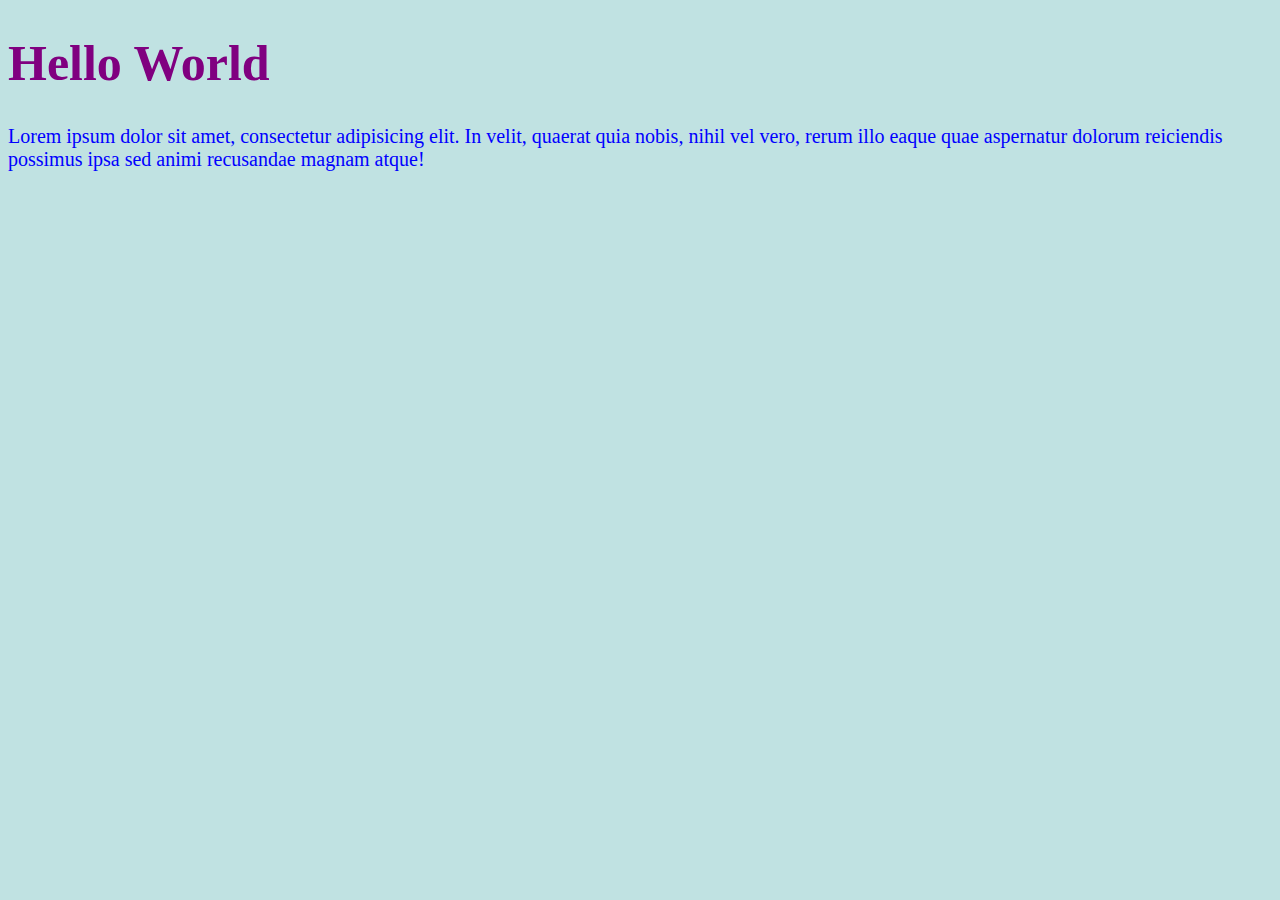
<file: index.html>
<!DOCTYPE html>
<html lang="en">
<head>
    <meta charset="UTF-8">
    <meta http-equiv="X-UA-Compatible" content="IE=edge">
    <meta name="viewport" content="width=device-width, initial-scale=1.0">
    <title>Document</title>
    <link rel="stylesheet" href="style.css">
</head>
<body>
    <h1 class="heading">Hello World</h1>
    <p class="para">Lorem ipsum dolor sit amet, consectetur adipisicing elit. In velit, quaerat
     quia nobis, nihil vel vero, rerum illo eaque quae aspernatur dolorum reiciendis 
     possimus ipsa sed animi recusandae magnam atque!</p>
</body>
</html>
</file>
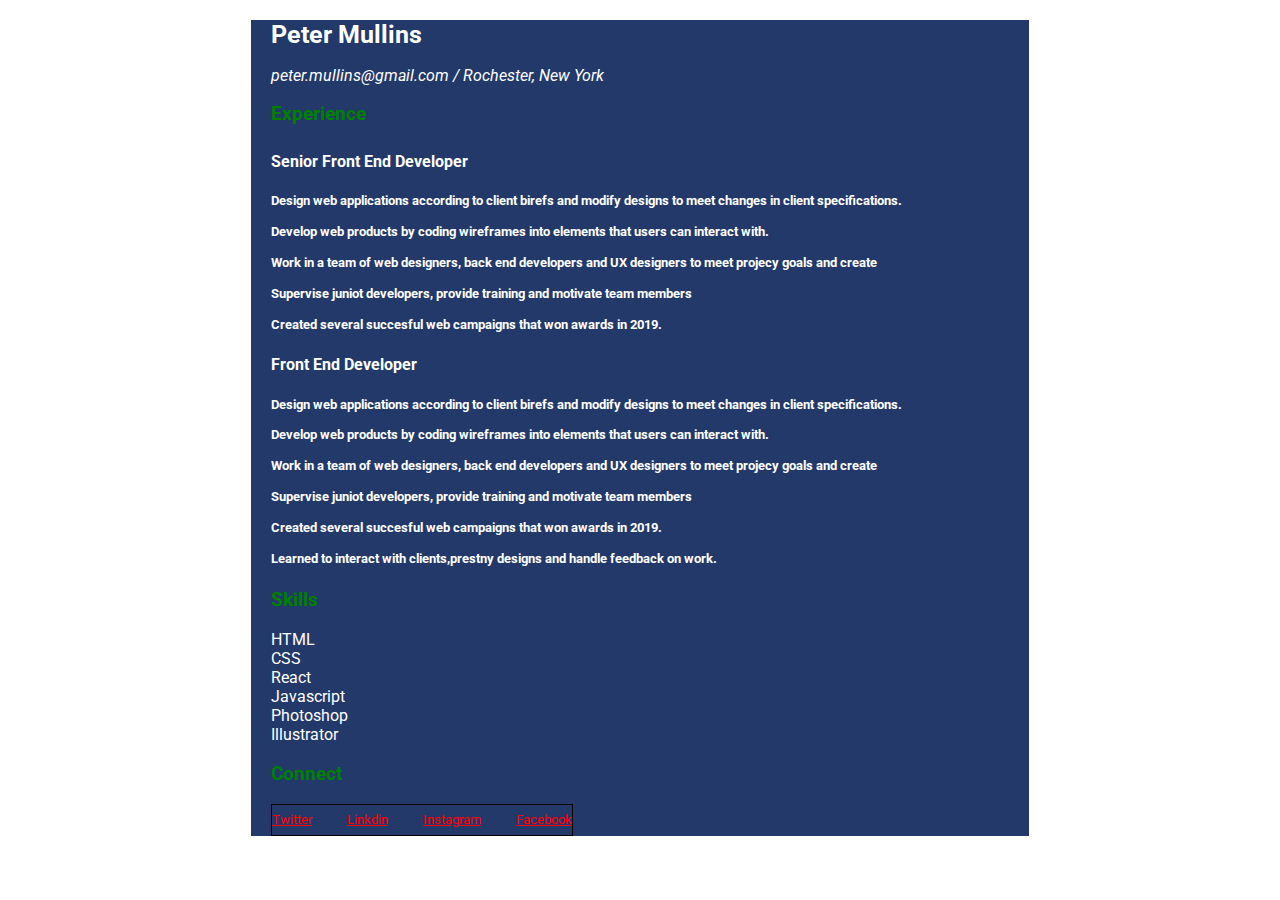
<file: assn2.html>
<!DOCTYPE html>
<html lang="en">
<head>
    <meta charset="UTF-8">
    <meta http-equiv="X-UA-Compatible" content="IE=edge">
    <meta name="viewport" content="width=device-width, initial-scale=1.0">
    <title>Document</title>
    <link rel="stylesheet" href="assn2.css">
    <link rel="preconnect" href="https://fonts.gstatic.com">
<link href="https://fonts.googleapis.com/css2?family=Roboto:wght@100&display=swap" rel="stylesheet">
</head>
<body>
    <div class="container">
        <h1 class="name">Peter Mullins</h1>
        <address>peter.mullins@gmail.com / Rochester, New York</address>
        <h3 style="color: green;">Experience</h3>
        <h5>Senior Front End Developer</h5>
        <h6>Design web applications according to client birefs and modify designs to meet changes in client specifications.</h6>
        <h6>Develop web products by coding wireframes into elements that users can interact with.</h6>
        <h6>Work in a team of web designers, back end developers and UX designers to meet projecy goals  and create </h6>
        <h6>Supervise juniot developers, provide training and motivate team members</h6>
        <h6>Created several succesful web campaigns that won awards in 2019.</h6>

        <h5>Front End Developer</h5>
        <h6>Design web applications according to client birefs and modify designs to meet changes in client specifications.</h6>
        <h6>Develop web products by coding wireframes into elements that users can interact with.</h6>
        <h6>Work in a team of web designers, back end developers and UX designers to meet projecy goals and  create</h6>
        <h6>Supervise juniot developers, provide training and motivate team members</h6>
        <h6>Created several succesful web campaigns that won awards in 2019.</h6>
        <h6>Learned to interact with clients,prestny designs and handle feedback on work.</h6>

        <h3 style="color: green;">Skills</h3>
        <li>HTML</li>
        <li>CSS</li>
        <li>React</li>
        <li>Javascript</li>
        <li>Photoshop</li>
        <li>Illustrator</li>

        <h3 style="color: green;">Connect</h3>

        <div class="links">
            <a href="#">Twitter</a>
            <a href="#">Linkdin</a>
            <a href="#">Instagram</a>
            <a href="#">Facebook</a>

        </div>


    </div>
</body>
</html>
</file>
<file: style.css>
.heading{
    color: purple;
    font-size: 50px;
}
.para{
    color: blue;
    font-size: 20px;
}
body{
    background-color: rgba(0, 139, 139, 0.247);
}
</file>
<file: assn2.css>
.container{
    width: 60%;
    background-color: rgb(34,57,106);
    margin: 20px auto;
    color: #FFFFFF;
    font-family: 'Roboto', sans-serif;
    padding-left: 20px;
}
.name{
    font-size: 25px;
}
address{
    font-size: 16px;
}
h6{
    font-size: 13px;
    line-height: 0.5px;
}
h5{
    font-size: 16px;
}
.links{
    border: 1px solid black;
    width: 300px;
    height: 30px;
    display: flex;
    justify-content: space-between;
    align-items: center;
}
a{
    color: red;
    font-size: 13px;
}
li{
    list-style: none;
}
</file>
